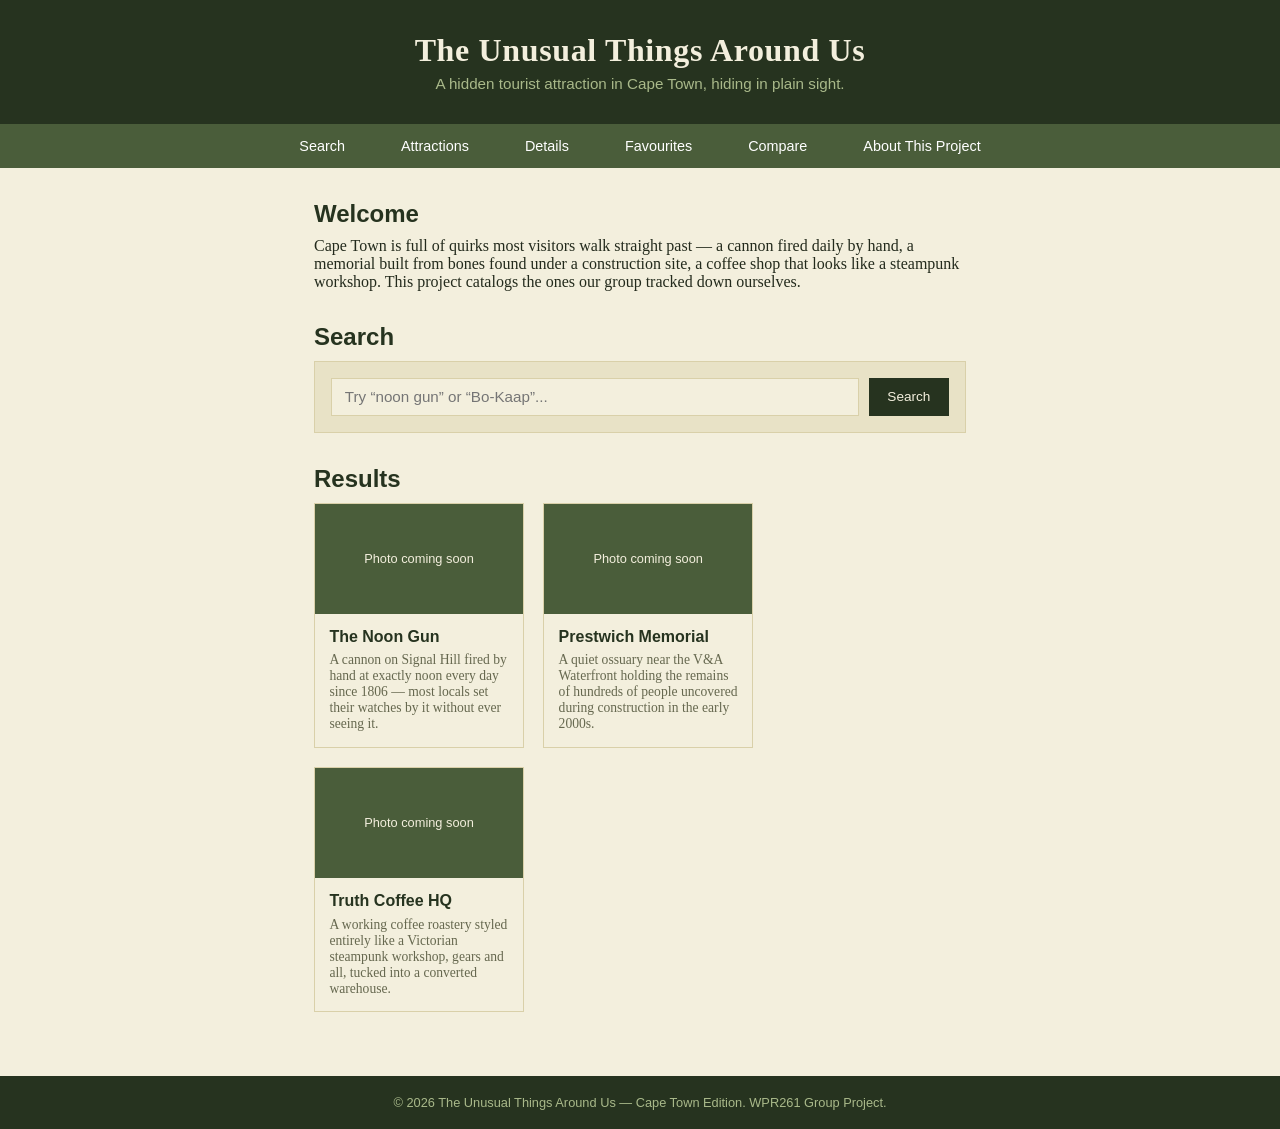
<file: index.html>
<!DOCTYPE html>
<html lang="en">
<head>
  <meta charset="UTF-8">
  <title>The Unusual Things Around Us — Hidden Tourist Attraction</title>
  <link rel="stylesheet" href="styles.css">
</head>
<body>

  <header>
    <h1>The Unusual Things Around Us</h1>
    <p class="tagline">A hidden tourist attraction in Cape Town, hiding in plain sight.</p>
  </header>

  <nav>
    <ul>
      <li><a href="#search-section">Search</a></li>
      <li><a href="#results-section">Attractions</a></li>
      <li><a href="#detail-section">Details</a></li>
      <li><a href="#favourites-section">Favourites</a></li>
      <li><a href="#comparison-section">Compare</a></li>
      <li><a href="about.html">About This Project</a></li>
    </ul>
  </nav>

  <main>
    <section id="home">
      <h2>Welcome</h2>
      <p>Cape Town is full of quirks most visitors walk straight past — a cannon fired daily by hand, a memorial built from bones found under a construction site, a coffee shop that looks like a steampunk workshop. This project catalogs the ones our group tracked down ourselves.</p>
    </section>

    <section id="search-section">
      <h2>Search</h2>
      <form>
        <input type="text" id="searchInput" placeholder="Try “noon gun” or “Bo-Kaap”...">
        <button type="submit" id="searchBtn">Search</button>
      </form>
    </section>

    <section id="results-section">
      <h2>Results</h2>
      <div class="grid">

        <article class="card">
          <div class="thumb">Photo coming soon</div>
          <div class="card-body">
            <h3>The Noon Gun</h3>
            <p>A cannon on Signal Hill fired by hand at exactly noon every day since 1806 — most locals set their watches by it without ever seeing it.</p>
          </div>
        </article>

        <article class="card">
          <div class="thumb">Photo coming soon</div>
          <div class="card-body">
            <h3>Prestwich Memorial</h3>
            <p>A quiet ossuary near the V&A Waterfront holding the remains of hundreds of people uncovered during construction in the early 2000s.</p>
          </div>
        </article>

        <article class="card">
          <div class="thumb">Photo coming soon</div>
          <div class="card-body">
            <h3>Truth Coffee HQ</h3>
            <p>A working coffee roastery styled entirely like a Victorian steampunk workshop, gears and all, tucked into a converted warehouse.</p>
          </div>
        </article>

      </div>
    </section>
  </main>

  <footer>
    <p>&copy; 2026 The Unusual Things Around Us — Cape Town Edition. WPR261 Group Project.</p>
  </footer>

</body>
</html>
</file>
<file: styles.css>
* {
  box-sizing: border-box;
  margin: 0;
  padding: 0;
}

body {
  font-family: Georgia, 'Times New Roman', serif;
  color: #232a1c;
  background: #f3efdd;
}

/* ===== HEADER ===== */
header {
  background: #26331f;
  color: #f3efdd;
  padding: 2rem 1.5rem;
  text-align: center;
}

header h1 {
  font-size: 2rem;
  letter-spacing: 0.02em;
}

header .tagline {
  font-family: 'Segoe UI', Tahoma, Verdana, sans-serif;
  font-size: 0.95rem;
  color: #a9b98a;
  margin-top: 0.4rem;
}

/* ===== NAV ===== */
nav {
  display: flex;
  justify-content: center;
  background: #4a5d3a;
  position: sticky;
  top: 0;
  z-index: 900;
}

nav ul {
  display: flex;
  gap: 1.5rem;
  list-style: none;
}

nav ul li a {
  display: block;
  padding: 0.85rem 1rem;
  color: white;
  text-decoration: none;
  font-family: 'Segoe UI', Tahoma, Verdana, sans-serif;
  font-size: 0.9rem;
  position: relative;
}

nav ul li a::after {
  content: "";
  position: absolute;
  left: 1rem;
  right: 1rem;
  bottom: 0.5rem;
  height: 2px;
  width: 0;
  background: #c99a3a;
  transition: width 0.25s ease;
}

nav ul li a:hover::after {
  width: calc(100% - 2rem);
}

/* ===== MAIN ===== */
main {
  max-width: 700px;
  margin: 0 auto;
  padding: 2rem 1.5rem;
}

main section {
  margin-bottom: 2rem;
}

main h2 {
  font-family: 'Segoe UI', Tahoma, Verdana, sans-serif;
  color: #26331f;
  margin-bottom: 0.6rem;
}

/* ===== SEARCH ===== */
#search-section form {
  display: flex;
  gap: 0.6rem;
  background: #e8e2c6;
  border: 1px solid #d9d0a9;
  padding: 1rem;
}

#search-section input[type="text"] {
  flex: 1;
  font-family: 'Segoe UI', Tahoma, Verdana, sans-serif;
  font-size: 0.95rem;
  padding: 0.6rem 0.8rem;
  border: 1px solid #d9d0a9;
  background: #f3efdd;
  color: #232a1c;
}

#search-section input[type="text"]:focus {
  outline: 2px solid #4a5d3a;
}

#search-section button {
  font-family: 'Segoe UI', Tahoma, Verdana, sans-serif;
  font-size: 0.85rem;
  cursor: pointer;
  border: 1px solid #26331f;
  background: #26331f;
  color: #f3efdd;
  padding: 0.6rem 1.1rem;
}

#search-section button:hover {
  background: #4a5d3a;
}

/* ===== RESULTS ===== */
.grid {
  display: flex;
  flex-wrap: wrap;
  gap: 1.2rem;
}

.card {
  background: #f3efdd;
  border: 1px solid #d9d0a9;
  width: 210px;
}

.thumb {
  height: 110px;
  background: #4a5d3a;
  color: #f3efdd;
  display: flex;
  align-items: center;
  justify-content: center;
  font-family: 'Segoe UI', Tahoma, Verdana, sans-serif;
  font-size: 0.8rem;
  text-align: center;
}

.card-body {
  padding: 0.9rem;
}

.card-body h3 {
  font-family: 'Segoe UI', Tahoma, Verdana, sans-serif;
  font-size: 1rem;
  color: #26331f;
  margin-bottom: 0.4rem;
}

.card-body p {
  font-size: 0.85rem;
  color: #66684f;
}

/* ===== FOOTER ===== */
footer {
  background: #26331f;
  color: #a9b98a;
  text-align: center;
  padding: 1.2rem;
  font-family: 'Segoe UI', Tahoma, Verdana, sans-serif;
  font-size: 0.8rem;
}
</file>
